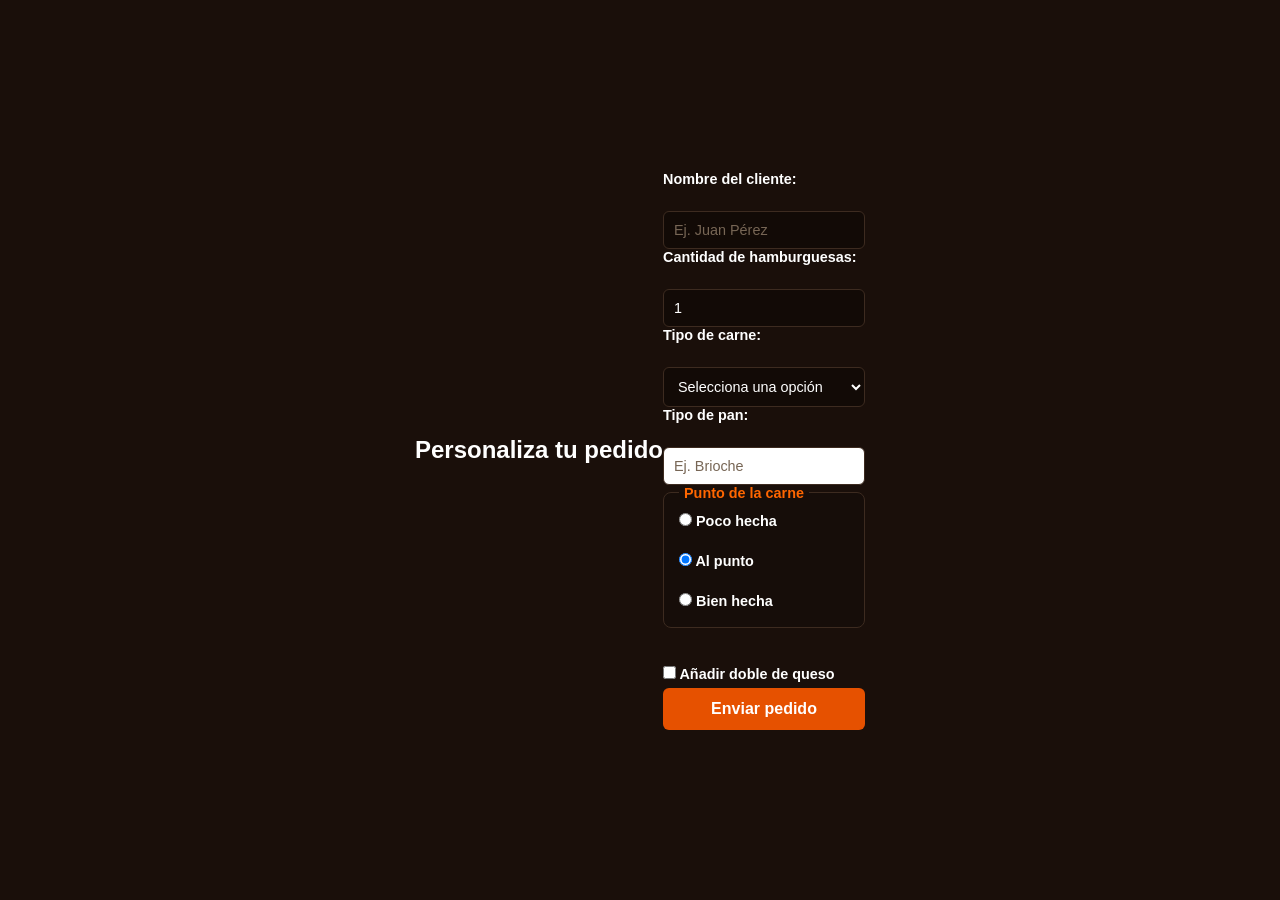
<file: Practicas PHP/Ejercicio_Burguer/burguer.html>
<!DOCTYPE html>
<html lang="es">
<link rel="stylesheet" href="estilo_burguer.css">
<head>
    <meta charset="UTF-8">
    <meta name="viewport" content="width=device-width, initial-scale=1.0">
    <title>Formulario de Hamburguesas</title>
</head>

<body>
   <h2>Personaliza tu pedido</h2>

<form action = procesar.php method ="get">
  
  <p>
    <label for="nombre">Nombre del cliente:</label><br>
    <input type="text" id="nombre" name="nombre" placeholder="Ej. Juan Pérez">
  </p>

  
  <p>
    <label for="cantidad">Cantidad de hamburguesas:</label><br>
    <input type="number" id="cantidad" name="cantidad" min="1" value="1">
  </p>

  
  <p>
    <label for="carne">Tipo de carne:</label><br>
    <select id="carne" name="carne">
      <option value="" disabled selected>Selecciona una opción</option>
      <option value="vacuno">Vacuno</option>
      <option value="pollo">Pollo</option>
      <option value="cerdo">Cerdo</option>
      <option value="vegetariana">Vegetariana</option>
    </select>
  </p>

  
  <p>
    <label for="pan">Tipo de pan:</label><br>
    <input type="text" id="pan" name="pan" list="tipos-pan" placeholder="Ej. Brioche">
    <datalist id="tipos-pan">
      <option value="Brioche">
      <option value="Sésamo">
      <option value="Integral">
      <option value="Sin Gluten">
      <option value="Rústico">
    </datalist>
  </p>

  
  <fieldset>
    <legend>Punto de la carne</legend>
    <label>
      <input type="radio" name="punto_carne" value="poco_hecha">
      Poco hecha
    </label><br>
    
    <label>
      <input type="radio" name="punto_carne" value="al_punto" checked>
      Al punto
    </label><br>
    
    <label>
      <input type="radio" name="punto_carne" value="bien_hecha">
      Bien hecha
    </label>
  </fieldset>

  <br>

  
  <p>
    <label>
      <input type="checkbox" name="extra_queso" value="si">
      Añadir doble de queso
    </label>
  </p>


  <p>
    <input type="submit" value="Enviar pedido">
  </p>
</form>

</body>

</html>
</file>
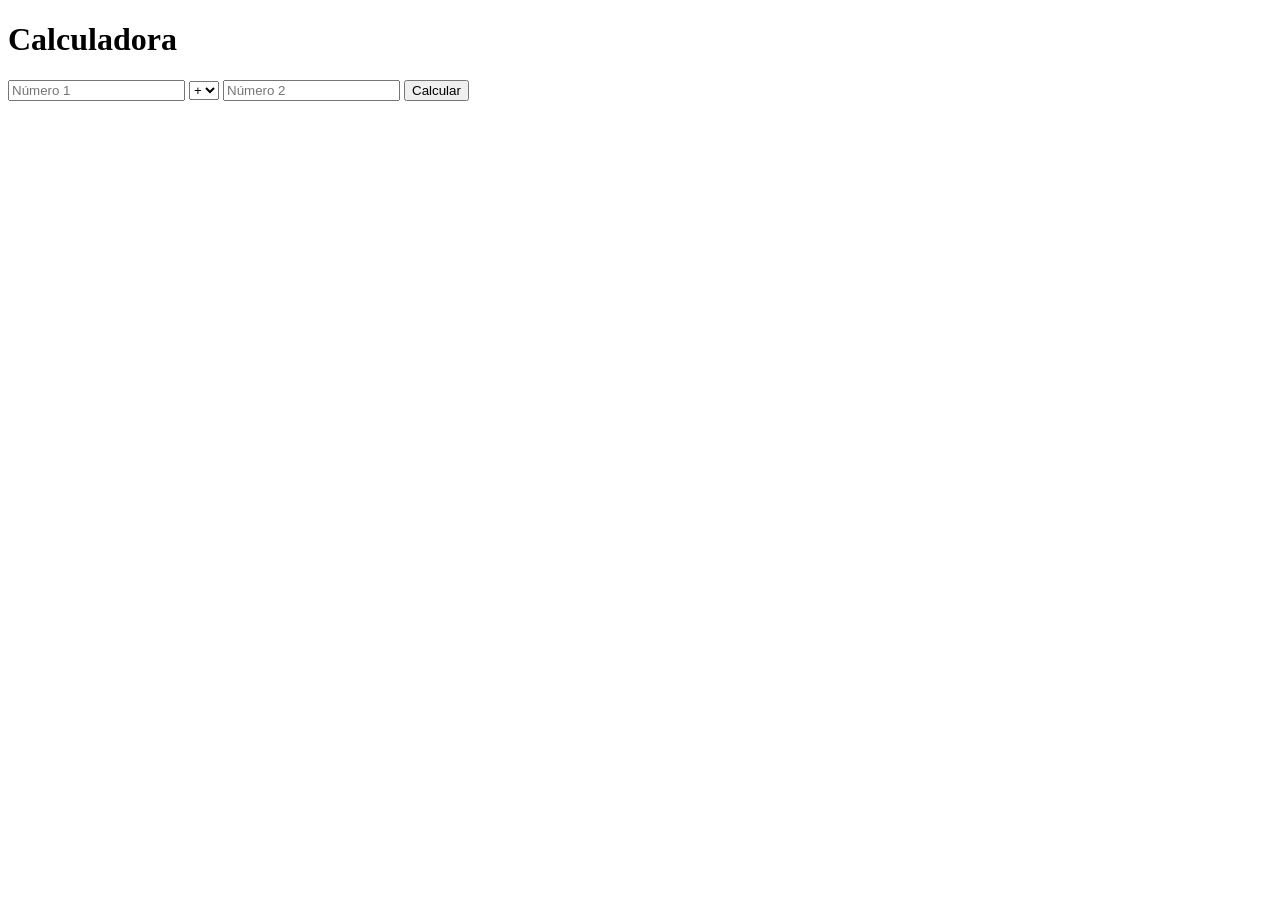
<file: Practicas PHP/Ejercicio_Calculadora/Paso 1/calculadora.html>
<!DOCTYPE html>
<html lang="es">
<head>
    <meta charset="UTF-8">
    <title>Calculadora</title>
</head>
<body>
    <h1>Calculadora</h1>
    <form method="post" action="resultado.php">
        <input type="text" name="num1" placeholder="Número 1">
        <select name="operacion">
            <option value="suma">+</option>
            <option value="resta">-</option>
            <option value="multiplicacion">x</option>
            <option value="division">/</option>
        </select>

        <input type="text" name="num2" placeholder="Número 2">
        <button type="submit" name="enviar">Calcular</button>
    </form>
</body>
</html>
</file>
<file: Practicas PHP/Ejercicio_Burguer/estilo_burguer.css>
/* Reset básico y fondo general */
* {
  box-sizing: border-box;
  margin: 0;
  padding: 0;
  font-family: Arial, sans-serif;
}

body {
  background-color: #1a0f0a; /* Fondo muy oscuro / marrón casi negro */
  color: #ffffff;
  display: flex;
  justify-content: center;
  align-items: center;
  min-height: 100vh;
  padding: 20px;
}

/* Encabezados superiores fuera del cuadro */
header {
  text-align: center;
  margin-bottom: 20px;
}

header h1 {
  color: #ff6600; /* Naranja Smash & Burger */
  font-size: 2rem;
  font-weight: bold;
  margin-bottom: 5px;
}

header p {
  color: #e0d0c0;
  font-size: 0.95rem;
}

/* Tarjeta principal contenedora */
.container {
  background-color: #241711; /* Marrón oscuro para el fondo interior */
  border: 1px solid #3d2b20;  /* Borde sutil */
  border-radius: 12px;
  padding: 25px;
  width: 100%;
  max-width: 450px;
}

.container h2 {
  color: #ff6600;
  font-size: 1.4rem;
  margin-bottom: 20px;
}

/* Grupos de campos */
.form-group {
  margin-bottom: 16px;
}

label {
  display: block;
  font-weight: bold;
  font-size: 0.9rem;
  margin-bottom: 6px;
  color: #ffffff;
}

/* Campos de entrada (inputs y selects) */
input[type="text"],
input[type="number"],
select {
  width: 100%;
  padding: 10px;
  background-color: #120a06; /* Fondo negro/marrón para los campos */
  border: 1px solid #3d2b20;
  border-radius: 6px;
  color: #ffffff;
  font-size: 0.9rem;
  outline: none;
}

/* Estilo para el input de pan que en la imagen es blanco */
input[list="tipos-pan"] {
  background-color: #ffffff;
  color: #000000;
}

input::placeholder {
  color: #776655;
}

/* Checkbox estilo inline */
.checkbox-group {
  display: flex;
  align-items: center;
  gap: 8px;
  font-weight: bold;
  font-size: 0.9rem;
  margin-top: 15px;
  margin-bottom: 20px;
  cursor: pointer;
}

.checkbox-group input[type="checkbox"] {
  width: 16px;
  height: 16px;
  accent-color: #ff6600;
}

/* Campo/recuadro para Punto de la carne */
fieldset {
  border: 1px solid #3d2b20;
  border-radius: 8px;
  padding: 12px 15px;
  margin-bottom: 20px;
  background-color: rgba(0, 0, 0, 0.15);
}

fieldset legend {
  color: #ff6600;
  font-weight: bold;
  font-size: 0.9rem;
  padding: 0 5px;
}

.radio-container {
  display: flex;
  justify-content: space-between;
  align-items: center;
  margin-top: 5px;
}

.radio-group {
  display: flex;
  align-items: center;
  gap: 6px;
  font-size: 0.88rem;
  font-weight: bold;
  cursor: pointer;
}

.radio-group input[type="radio"] {
  accent-color: #0099ff; /* Azul como el botón activo 'Al punto' de la imagen */
}

/* Botón de envío */
input[type="submit"] {
  width: 100%;
  background-color: #e65100; /* Naranja intenso del botón */
  color: #ffffff;
  border: none;
  border-radius: 6px;
  padding: 12px;
  font-size: 1rem;
  font-weight: bold;
  cursor: pointer;
  transition: background-color 0.2s ease;
}

input[type="submit"]:hover {
  background-color: #ff6600;
}
</file>
